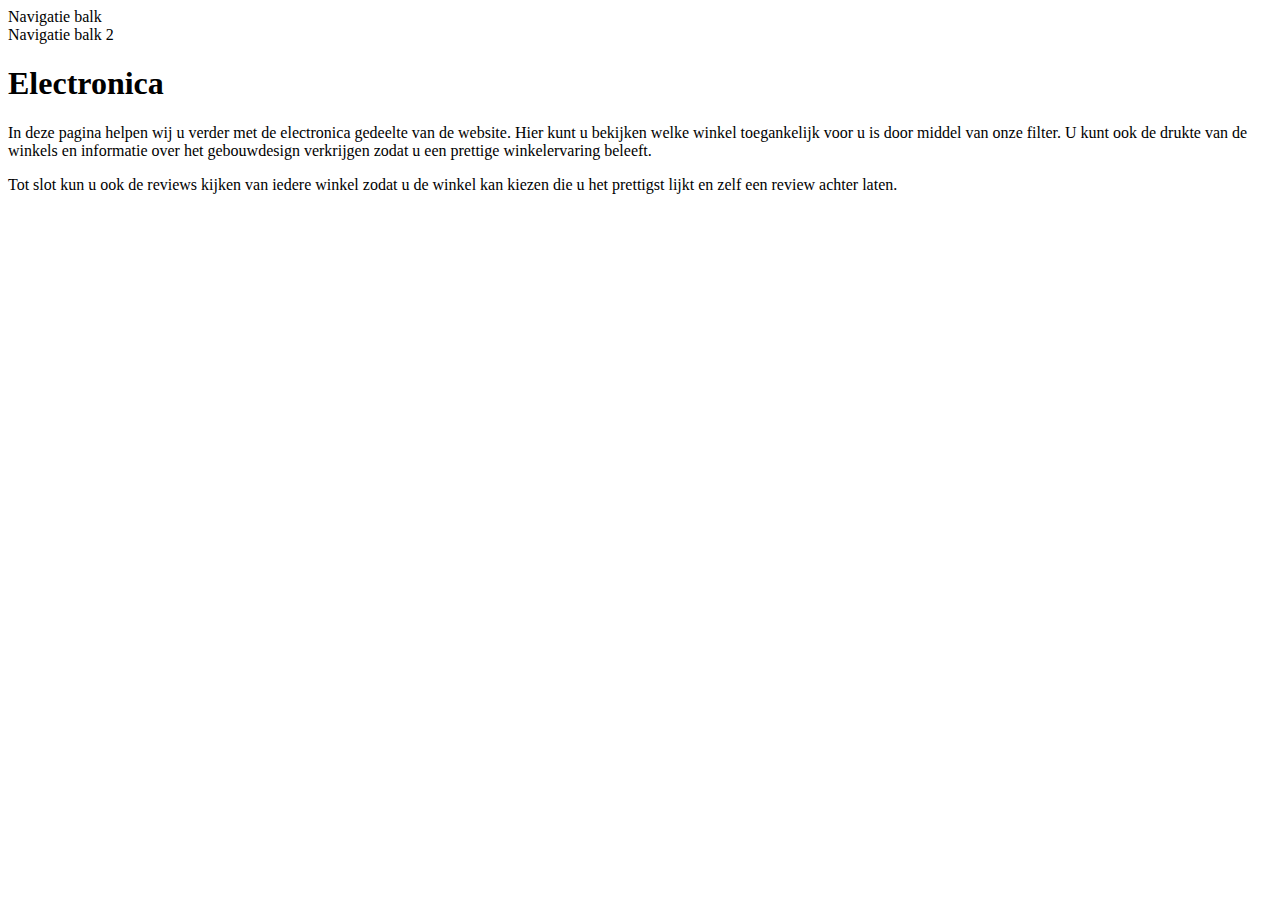
<file: Index.html>
<!DOCTYPE html>
<html lang="en">
<head>
    <meta charset="UTF-8">
    <title>Electronica</title>
    <script type="text/javascript" src="js/timeinfo.js" defer></script>
</head>
<body>
<section>
    <nav> Navigatie balk </nav>
    <nav> Navigatie balk 2 </nav>
</section>
<header>
    <h1> Electronica </h1>
</header>
    <section>
    <div>
        <p>
        In deze pagina helpen wij u verder met de electronica gedeelte van de website. Hier kunt u bekijken
        welke winkel toegankelijk voor u is door middel van onze filter. U kunt ook de drukte van de winkels
        en informatie over het gebouwdesign verkrijgen zodat u een prettige winkelervaring beleeft. </p>

       <p> Tot slot kun u ook de reviews kijken van iedere winkel zodat u de winkel kan kiezen die u het prettigst
           lijkt en zelf een review achter laten. </p>
    </div>
        <section id="timeinfo"></section>
</section>
</body>
</html>
</file>
